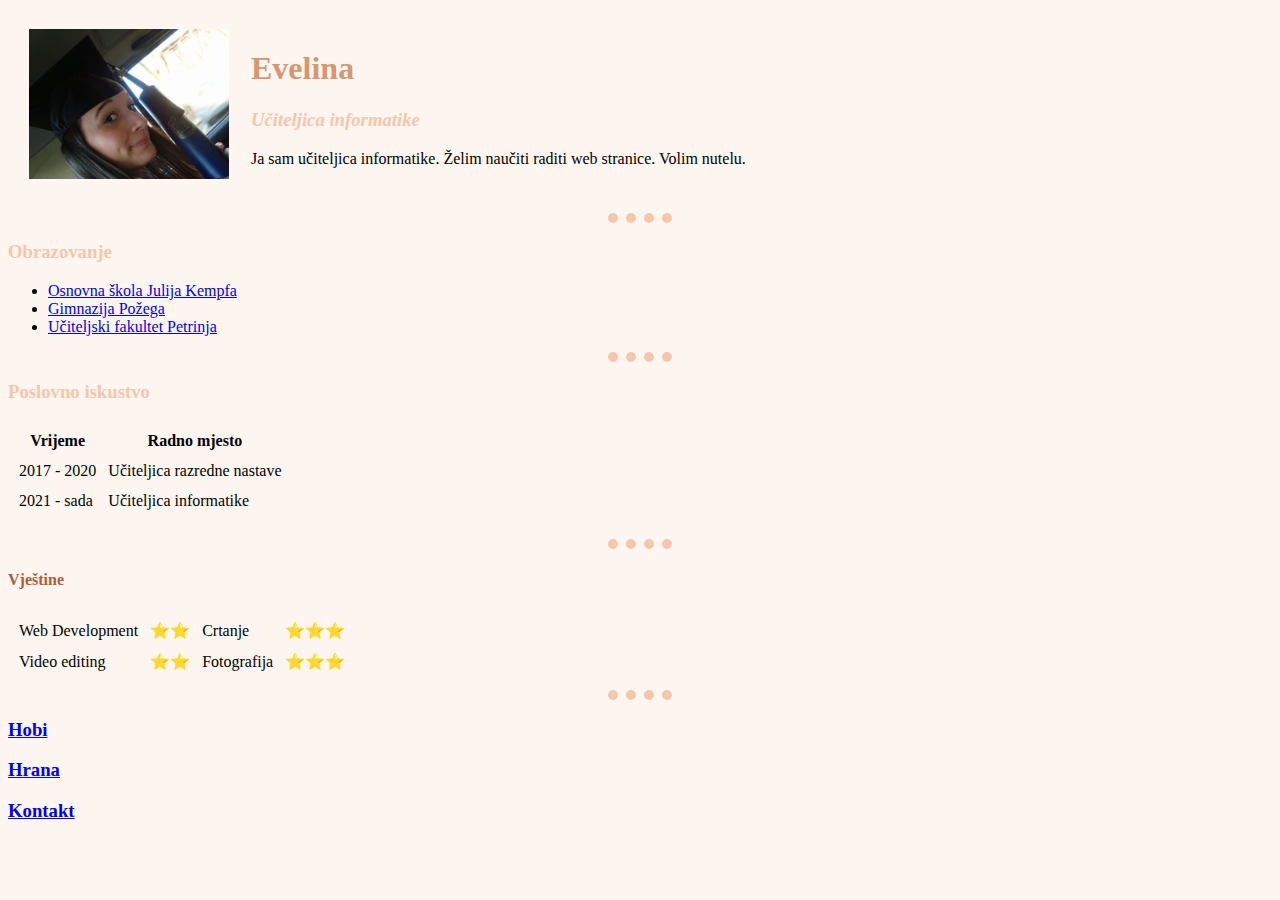
<file: index.html>
<!DOCTYPE html>
<html lang="en" dir="ltr">
  <head>
    <meta charset="utf-8">
    <title>Evelinina stranica</title>
    <link rel="stylesheet" href="style.css">

  </head>


  <body>
    <table cellspacing="20">
      <tr>
        <td><img src="Evelina.jpg" width="200px"></td>
        <td><h1>Evelina</h1>

          <h3><i>Učiteljica informatike</i></h3>

          <p>Ja sam učiteljica informatike. Želim naučiti raditi web stranice. Volim nutelu.</p></td>
      </tr>
    </table>
    <hr>

    <h3>Obrazovanje</h3>
    <ul>
      <li><a href="#http://os-jkempfa-pozega.skole.hr/">Osnovna škola Julija Kempfa</a></li>
      <li><a href="#https://www.gimpoz.hr/hr">Gimnazija Požega</a></li>
      <li><a href="https://www.ufzg.unizg.hr/odsjek-u-petrinji/">Učiteljski fakultet Petrinja</a></li>
    </ul>
<hr>
    <h3>Poslovno iskustvo</h3>
    <table cellspacing="10">
      <tr>
          <th>Vrijeme</th>
          <th>Radno mjesto</th>
        </tr>
      <tr>
        <td>2017 - 2020</td>
        <td>Učiteljica razredne nastave</td>
      </tr>
        <td>2021 - sada</td>
        <td>Učiteljica informatike</td>
      <tr>

      </tr>
    </table>
<hr>
    <h4>Vještine</h4>
    <table  cellspacing="10">
      <tr>
        <td>Web Development</td>
        <td>⭐⭐</td>
        <td>Crtanje</td>
        <td>⭐⭐⭐</td>
      </tr>
      <tr>
        <td>Video editing </td>
        <td>⭐⭐</td>
        <td>Fotografija</td>
        <td>⭐⭐⭐</td>
      </tr>
    </table>


    <hr>

    <h3><a href="hobi.html">Hobi</a></h3>

    <h3><a href="hrana.html">Hrana</a></h3>

    <h3><a href="kontakt.html">Kontakt</a></h3>

  </body>
</html>
</file>
<file: style.css>
body{
  background-color: #FDF6F0;
}

hr {

  border-style: none;
  border-top-style: dotted;
  width: 5%;
  border-color: #F5C6AA;
  border-width: 10px;
}


h1{
  color: #D79771;
}


h3{
  color: #F5C6AA;
}

h4{
  color: #B05B3B;
}
</file>
